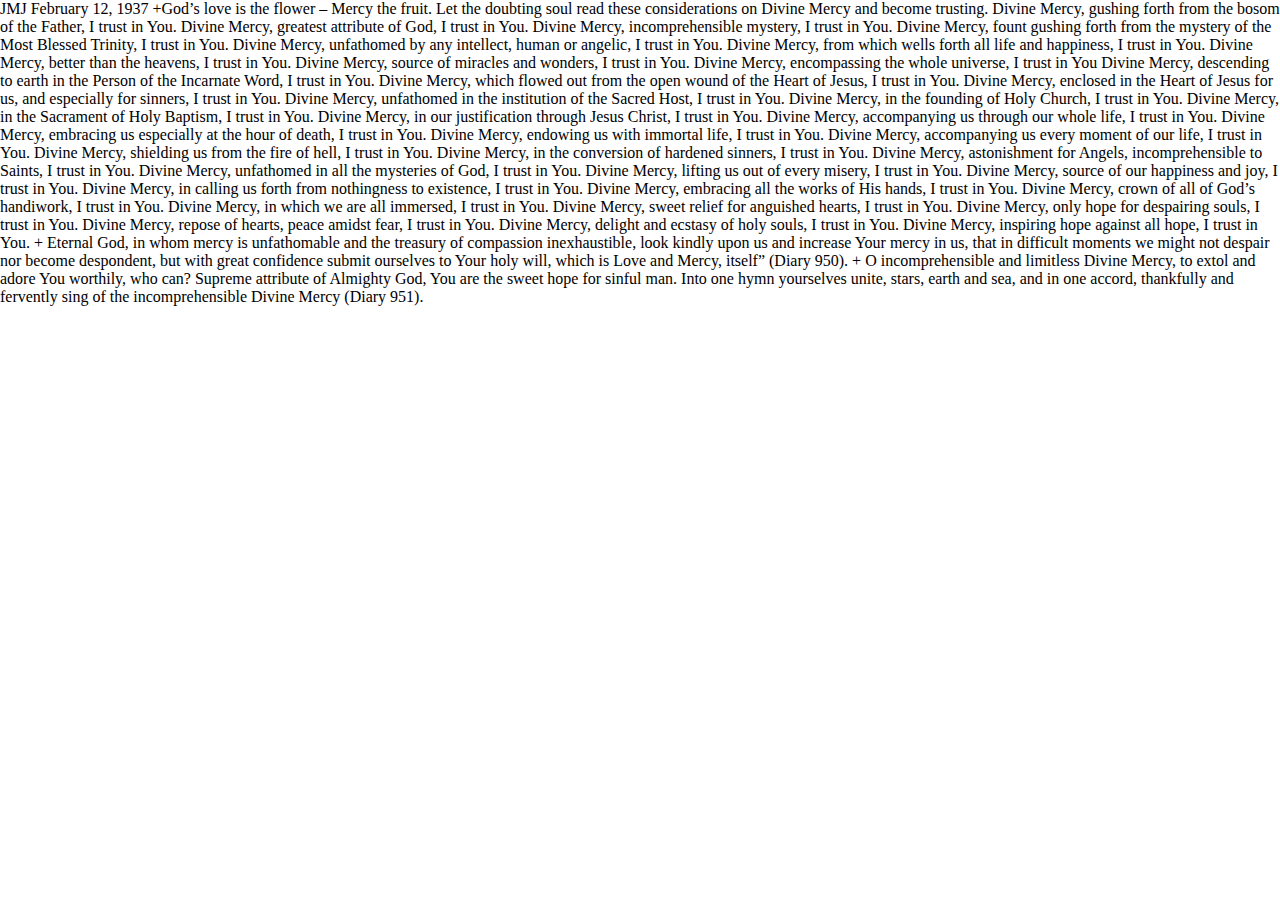
<file: The Divine Mercy Novena - Daily Reflections on Divine Mercy/litany_mercy.html>
<!DOCTYPE html>
<html>
   <head>
   	   <meta charset="utf-8"/>
   	   <title> The Divine Mercy Novena-Daily Prayers</title>
   	       <link rel="stylesheet" href="main.css"/>
   </head>
   <body>

		JMJ    February 12, 1937

		+God’s love is the flower – Mercy the fruit.
		Let the doubting soul read these considerations on Divine Mercy and become trusting.

		Divine Mercy, gushing forth from the bosom of the Father, I trust in You.

		Divine Mercy, greatest attribute of God, I trust in You.

		Divine Mercy, incomprehensible mystery, I trust in You.

		Divine Mercy, fount gushing forth from the mystery of the Most Blessed Trinity, I trust in You.

		Divine Mercy, unfathomed by any intellect, human or angelic, I trust in You.

		Divine Mercy, from which wells forth all life and happiness, I trust in You.

		Divine Mercy, better than the heavens, I trust in You.

		Divine Mercy, source of miracles and wonders, I trust in You.

		Divine Mercy, encompassing the whole universe, I trust in You

		Divine Mercy, descending to earth in the Person of the Incarnate Word, I trust in You.

		Divine Mercy, which flowed out from the open wound of the Heart of Jesus, I trust in You.

		Divine Mercy, enclosed in the Heart of Jesus for us, and especially for sinners, I trust in You.

		Divine Mercy, unfathomed in the institution of the Sacred Host, I trust in You.

		Divine Mercy, in the founding of Holy Church, I trust in You.

		Divine Mercy, in the Sacrament of Holy Baptism, I trust in You.

		Divine Mercy, in our justification through Jesus Christ, I trust in You.

		Divine Mercy, accompanying us through our whole life, I trust in You.

		Divine Mercy, embracing us especially at the hour of death, I trust in You.

		Divine Mercy, endowing us with immortal life, I trust in You.

		Divine Mercy, accompanying us every moment of our life, I trust in You.

		Divine Mercy, shielding us from the fire of hell, I trust in You.

		Divine Mercy, in the conversion of hardened sinners, I trust in You.

		Divine Mercy, astonishment for Angels, incomprehensible to Saints, I trust in You.

		Divine Mercy, unfathomed in all the mysteries of God, I trust in You.

		Divine Mercy, lifting us out of every misery, I trust in You.

		Divine Mercy, source of our happiness and joy, I trust in You.

		Divine Mercy, in calling us forth from nothingness to existence, I trust in You.

		Divine Mercy, embracing all the works of His hands, I trust in You.

		Divine Mercy, crown of all of God’s handiwork, I trust in You.

		Divine Mercy, in which we are all immersed, I trust in You.

		Divine Mercy, sweet relief for anguished hearts, I trust in You.

		Divine Mercy, only hope for despairing souls, I trust in You.

		Divine Mercy, repose of hearts, peace amidst fear, I trust in You.

		Divine Mercy, delight and ecstasy of holy souls, I trust in You.

		Divine Mercy, inspiring hope against all hope, I trust in You.

		+ Eternal God, in whom mercy is unfathomable and the treasury of compassion inexhaustible, look kindly upon us and increase Your mercy in us, that in difficult moments we might not despair nor become despondent, but with great confidence submit ourselves to Your holy will, which is Love and Mercy, itself” (Diary 950).

		+ O incomprehensible and limitless Divine Mercy, to extol and adore You worthily, who can? Supreme attribute of Almighty God, You are the sweet hope for sinful man.  Into one hymn yourselves unite, stars, earth and sea, and in one accord, thankfully and fervently sing of the incomprehensible Divine Mercy (Diary 951).
	</body>
	</html>
</file>
<file: The Divine Mercy Novena - Daily Reflections on Divine Mercy/main.css>
/*Get rid of default padding and margin*/
*{
  margin: 0px;
  padding: 0px;
  list-style-type: none;
}

.top_nav ul li{
  float: left;
  padding: 10px 50px;
  margin: 10px;
}

.top_nav{
  float: left;
  background-color: grey;
  width: 2000px;
}

.top_nav a{
  color: white;
  text-decoration: none;
  text-align: center;
}

.clear{
  clear: both;
}

header,nav,section,aside,footer,article, div{
  display: block;
}

/* centering website */

.container{
  width:1800px;
  margin: 0px;
  text-align: center;
  padding: 30px 30px 0px 30px;
  max-width: 100%;

}
.daily{
  font-size: 50px;
  padding: 13px 13px 5px 13px;
  text-align: center;
}
.well{
  text-align: center;
}

.collector{
  float: left;
  width: 800px;
  margin-bottom: 0px 0px 27px 100px;
  text-align: center;
  background-color: white;
  font-size: 18px;
  font-family: georgia;
  font-weight: 400;
  padding: 0px;
}

.divine_mercy{
  width: 900px;
  margin-left: 200px;
  padding-left: 80px;
}

.para a{
  text-decoration: none;
  color: blue;
}

.para a:hover{
  color: purple;
  text-decoration: underline;
}

.para a:active{
  color: red;
}

.para a:visited{
  color: blue;
}

.the{
  width:1250px;
  font-size: 50px;
  padding: 0px;
  margin: 0px;
  text-align: center;
  font-weight: 300;
  font-family: Georgia;
  font-style: normal;
  line-height: 36px;
}

.connect{
  float: right;
  margin: 10px auto;
  padding:0px;
  background-color: black;
  width: 300px;
}

.connect a{
  text-decoration: none;
  padding: 0px;
  margin: 10px;
  color: white;
}

.connect p{
  color: black;
  background-color: white;
  margin: 10px;
  padding: 0px;
}

.contact{
  width: 1200px;
  margin: 10px auto;
  padding: 0px;
  text-align: center;
  background-color: white;
}

.code{
  width: 2000px;
  background-color: #E6E6FA;
}

.float{
  clear: both;
}

.all{
  background-color:white;
  color: black;
  margin:right 100px;
  padding: 50px;
}

.get{
  padding: 20px;
}

.good{
  width: 900px;
  margin-top: 20px;
  margin-left:200px;
  padding-left: 180px;
  text-align: justify;
  background-color: white;
}
 
 #name{
  text-align: justify;
  color: black;
  width: 1200px;
  font-size: 18px;
  font-family: Georgia;
  font-weight: 400;
  margin-left: 100px;
 }
</file>
